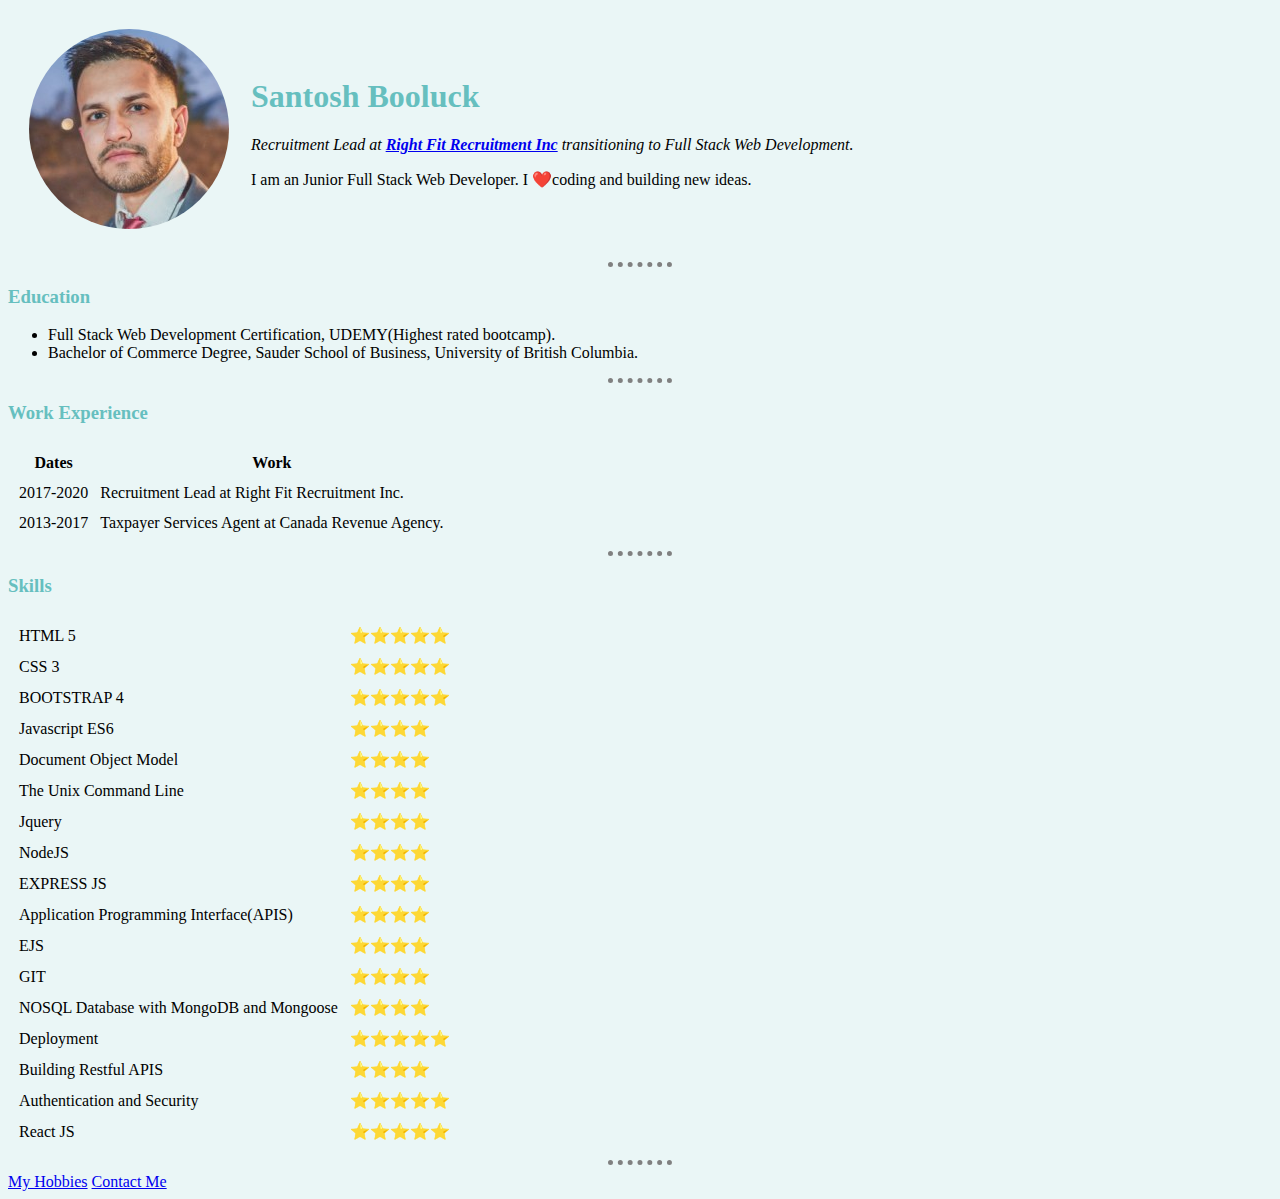
<file: index.html>
<!DOCTYPE html>
<html>

<head>
  <meta charset="utf-8">
  <title>💚Santosh Booluck's Personal Site</title>
  <link rel="stylesheet" href="css/styles.css">
</head>


<body>
  <table cellspacing="20">
    <tr>
      <td><img src="images/Santosh.jpeg" alt="Santosh Booluck profile picture"></td>
      <td>
        <h1>Santosh Booluck</h1>
        <p><em>Recruitment Lead at <strong><a href="www.rightfitrecruitment.com">Right Fit Recruitment Inc</a></strong> transitioning to Full Stack Web Development.</em></p>
        <p>I am an Junior Full Stack Web Developer. I ❤️coding and building new ideas.</p>
      </td>
    </tr>
  </table>
  <hr>
  <h3>Education</h3>
  <ul>
    <li>Full Stack Web Development Certification, UDEMY(Highest rated bootcamp).</li>
    <li>Bachelor of Commerce Degree, Sauder School of Business, University of British Columbia.</li>
  </ul>
  <hr>
  <h3>Work Experience</h3>
  <table cellspacing="10">
    <thead>
      <tr>
        <th>Dates</th>
        <th>Work</th>
      </tr>
    </thead>
    <tbody>
      <tr>
        <td>2017-2020</td>
        <td>Recruitment Lead at Right Fit Recruitment Inc.</td>
      </tr>
      <tr>
        <td>2013-2017</td>
        <td>Taxpayer Services Agent at Canada Revenue Agency.</td>
      </tr>
    </tbody>
  </table>
  <hr>
  <h3>Skills</h3>
  <table cellspacing="10">
    <tr>
      <td>HTML 5</td>
      <td>⭐️⭐️⭐️⭐️⭐️</td>
    </tr>
    <tr>
      <td>CSS 3</td>
      <td>⭐️⭐️⭐️⭐️⭐️</td>
    </tr>
    <tr>
      <td>BOOTSTRAP 4</td>
      <td>⭐️⭐️⭐️⭐️⭐️</td>
    </tr>
    <tr>
      <td>Javascript ES6</td>
      <td>⭐️⭐️⭐️⭐️</td>
    </tr>
    <tr>
      <td>Document Object Model</td>
      <td>⭐️⭐️⭐️⭐️</td>
    </tr>
    <tr>
      <td>The Unix Command Line</td>
      <td>⭐️⭐️⭐️⭐️</td>
    </tr>
    <tr>
      <td>Jquery</td>
      <td>⭐️⭐️⭐️⭐️</td>
    </tr>
    <tr>
      <td>NodeJS</td>
      <td>⭐️⭐️⭐️⭐️</td>
    </tr>
    <tr>
      <td>EXPRESS JS</td>
      <td>⭐️⭐️⭐️⭐️</td>
    </tr>
    <tr>
      <td>Application Programming Interface(APIS)</td>
      <td>⭐️⭐️⭐️⭐️</td>
    </tr>
    <tr>
      <td>EJS</td>
      <td>⭐️⭐️⭐️⭐️</td>
    </tr>
    <tr>
      <td>GIT</td>
      <td>⭐️⭐️⭐️⭐️</td>
    </tr>
    <tr>
      <td>NOSQL Database with MongoDB and Mongoose</td>
      <td>⭐️⭐️⭐️⭐️</td>
    </tr>
    <tr>
      <td>Deployment</td>
      <td>⭐️⭐️⭐️⭐️⭐️</td>
    </tr>
    <tr>
      <td>Building Restful APIS</td>
      <td>⭐️⭐️⭐️⭐️</td>
    </tr>
    <tr>
      <td>Authentication and Security</td>
      <td>⭐️⭐️⭐️⭐️⭐️</td>
    </tr>
    <tr>
      <td>React JS</td>
      <td>⭐️⭐️⭐️⭐️⭐️</td>
    </tr>
  </table>
  <hr>
  <a href="hobbies.html">My Hobbies</a>
  <a href="contact-me.html">Contact Me</a>
</body>

</html>
</file>
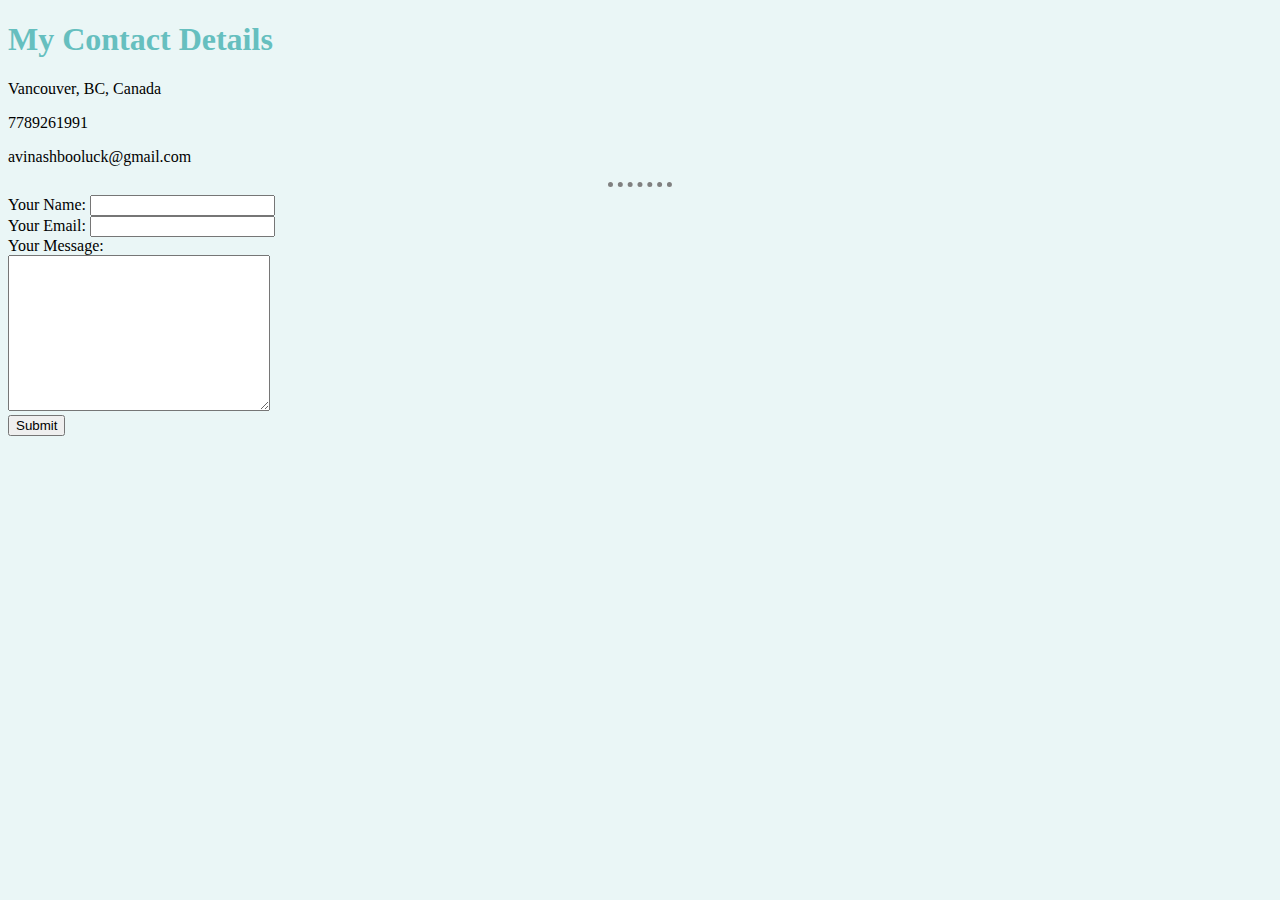
<file: contact-me.html>
<!DOCTYPE html>
<html>
  <head>
    <meta charset="utf-8">
    <title>Contact Me</title>
    <link rel="stylesheet" href="css/styles.css">
  </head>
  <body>
    <h1>My Contact Details</h1>
    <p>Vancouver, BC, Canada</p>
    <p>7789261991</p>
    <p>avinashbooluck@gmail.com</p>
    <hr>

<form action="mailto:avinashbooluck@gmail.com" method:"post" enctype="text/plain">
<label>Your Name:</label>
<input type="text" name="yourName" value=""><br>
<label>Your Email:</label>
<input type="email" name="yourEmail" value=""><br>
<label>Your Message:</label><br>
<textarea name="yourMessage" rows="10" cols="30"></textarea><br>
<input type="submit" name="">
</form>
</body>
</html>
</file>
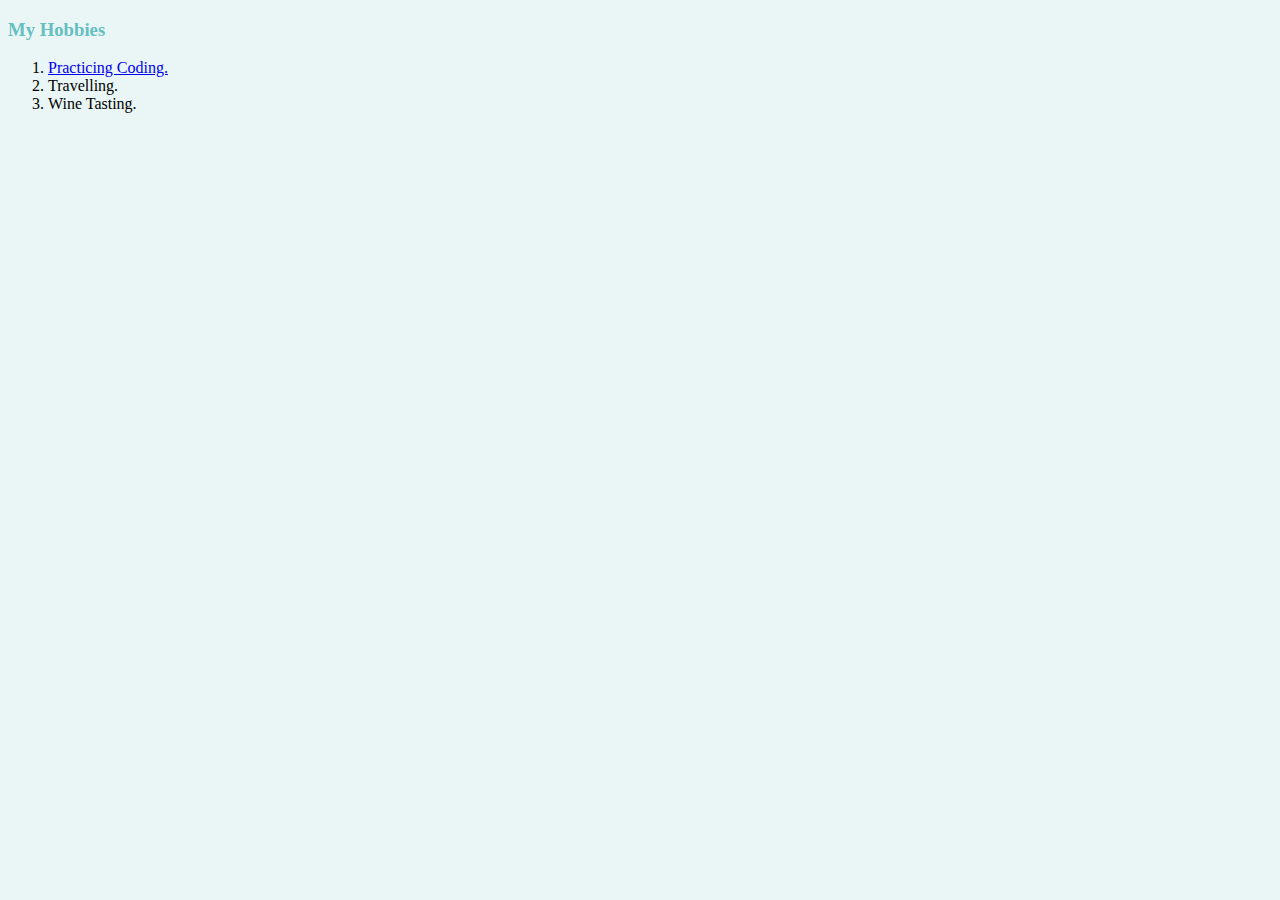
<file: hobbies.html>
<!DOCTYPE html>
<html>
  <head>
    <meta charset="utf-8">
    <title>My hobbies</title>
        <link rel="stylesheet" href="css/styles.css">
  </head>
  <body>
    <h3>My Hobbies</h3>
  <ol>
      <li><a href="www.hackerrank.com">Practicing Coding.</a></li>
      <li>Travelling.</li>
      <li>Wine Tasting.</li>
    </ol>
  </body>
</html>
</file>
<file: css/styles.css>
body {
background-color: #EAF6F6;
}

h1{
  color: #66BFBF;
}

h3{
  color: #66bfbf;
}


hr{
  border-style: none;
  border-top-style: dotted;
  border-color: grey;
  border-width:5px;
  width: 5%;
}

img {
  border-radius: 50%;
}
</file>
